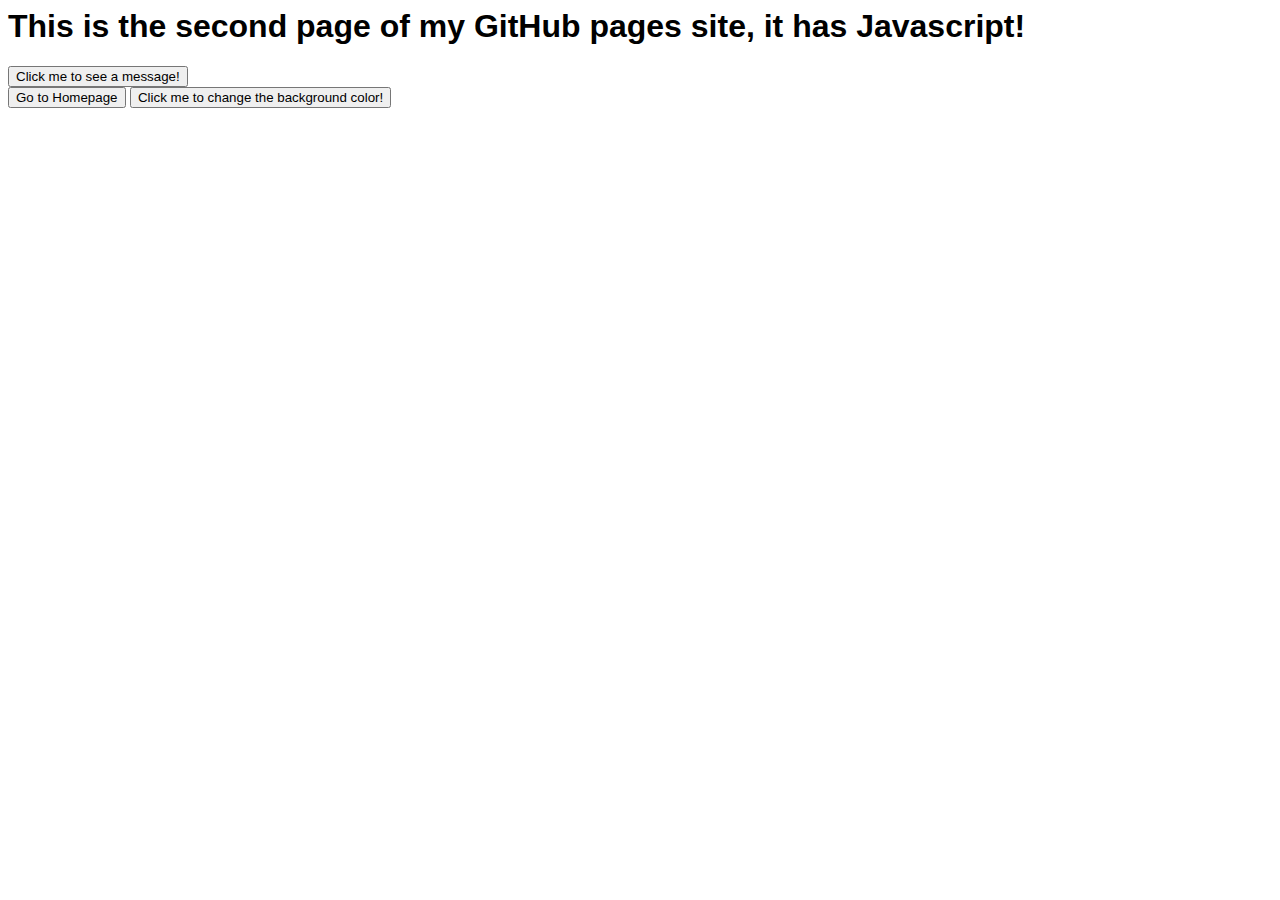
<file: secondpage.html>
<h1>This is the second page of my GitHub pages site, it has Javascript!</h1>

<link rel="stylesheet" href="githubpages.css">

<body>

<button onclick="myFunction()">Click me to see a message!</button>
<div id="demo"></div>
<input type="button" onclick="location.href='./index.html';" value="Go to Homepage" />
<button onclick="colorChange()">Click me to change the background color!</button>


<script>
	function myFunction() {
    	document.getElementById("demo").innerHTML = "Hi, this is a message!";
}
	function colorChange() {
    	document.body.style.backgroundColor = "green";
}
</script>

</body>
</file>
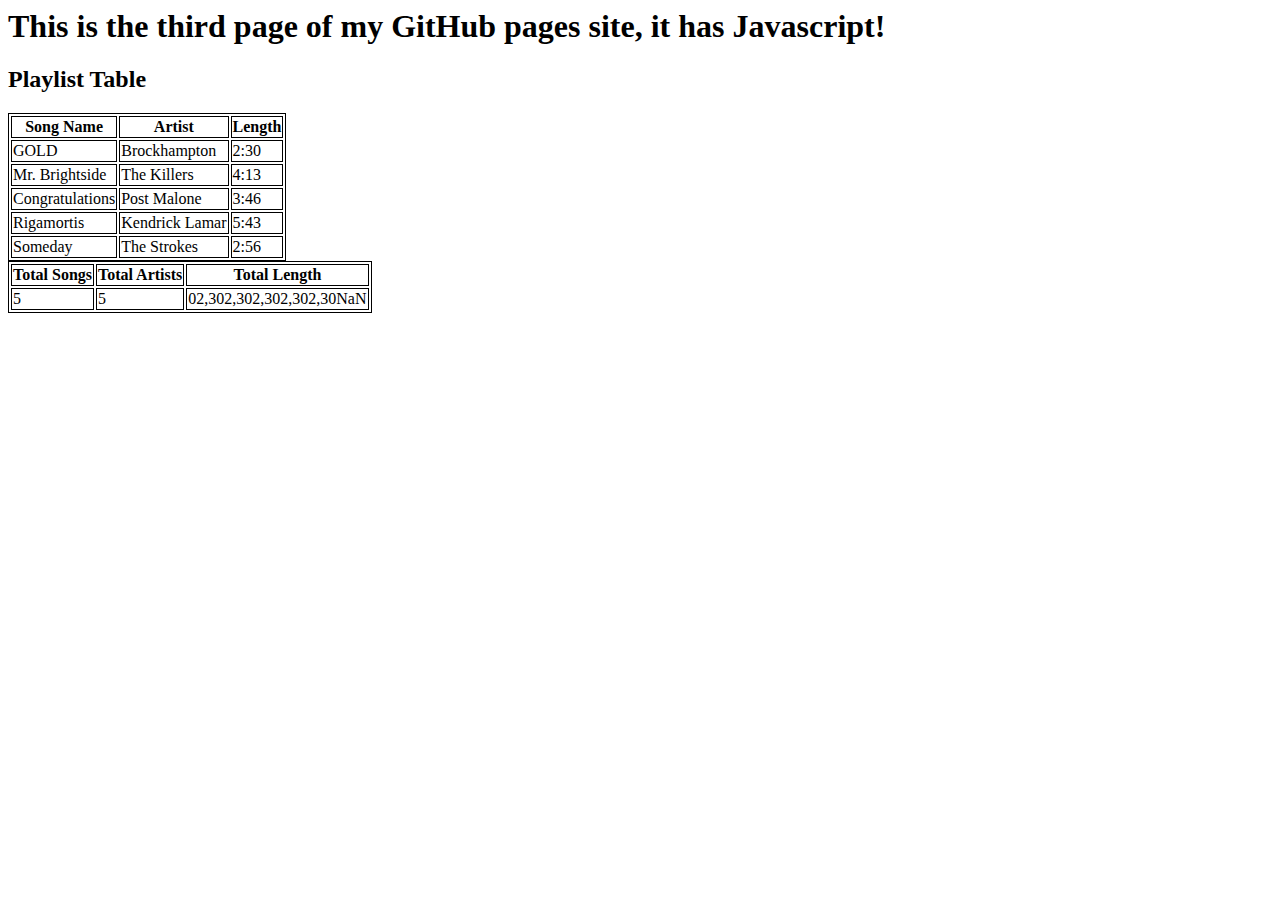
<file: thirdpage.html>
<h1>This is the third page of my GitHub pages site, it has Javascript!</h1>

<style>
	table, th, td {
   border: 1px solid black;
}
</style>
<body>

<h2>Playlist Table</h2>

<table id="playlistTable">
	<thead><tr><th>Song Name</th><th>Artist</th><th>Length</th></tr></thead>
	<tbody id="playlistBody"></tbody>


</table>

<table id="statTable">
	<thead><tr><th>Total Songs</th><th>Total Artists</th><th>Total Length</th></tr></thead>
	<tbody id="statBody"></tbody>


</table>


<script>

var myPlaylist=[
	{
		"Name": "GOLD",
		"Artist": "Brockhampton",
		"Length": "2:30",
	},
	{
		"Name": "Mr. Brightside",
		"Artist": "The Killers",
		"Length": "4:13",
	},
	{
		"Name": "Congratulations",
		"Artist": "Post Malone",
		"Length": "3:46",
	},
	{
		"Name": "Rigamortis",
		"Artist": "Kendrick Lamar",
		"Length": "5:43",
	},
	{
		"Name": "Someday",
		"Artist": "The Strokes",
		"Length": "2:56",
	},
]
var newText="";
var text1="";
var text2="";
for (var x in myPlaylist){
	newText+="<tr>";
	for(var y in myPlaylist[x]){
		text1=myPlaylist[x][y];
		
		newText+="<td>" + text1 + "</td>";
	}
	newText+="</tr>"
}

document.getElementById("playlistBody").innerHTML=newText;

function countSongs(){
	var counter=0;
	for (var x in myPlaylist){
		counter++;
	}
	return counter.toString();
}

function countArtists(){
	var counter=0;
	for (var x in myPlaylist){
		counter++;
	}
	return counter.toString();
}

function addTime(){
	var timeArray=[];
	var returnString="";
	var minSum=0;
	var secSum=0;
	for (var x in myPlaylist){
		timeArray.push(myPlaylist[x]["Length"]);
	}
	for (var i=0; i<timeArray.length; i++){
		timeArray[i]=timeArray[i].split(":");
	}
	console.log(timeArray);
	for(var j=0; j<timeArray.length; j++){
		for (var k=0; k<timeArray[j].length; k++){
			timeArray[j][k]=parseInt(timeArray[j][k]);
		}
	}
	console.log(timeArray);
	for(var z=0; z<timeArray.length; z++){
		minSum+=timeArray[0];
		secSum=+timeArray[1];
	}
	secSum=secSum/60;
	console.log(secSum);
	finalNum=minSum+secSum;
	returnString=finalNum.toString();
	return returnString;
}

document.getElementById("statBody").innerHTML="<tr><td>" + countSongs() + "</td><td>" + countArtists() + "</td><td>" + addTime() + "</td></tr>";
</script>

</body>
</file>
<file: githubpages.css>
body{
	font-family: Arial;
}

.lorip{
	border-top-style: solid;
	border-top-width: 5px;
	border-bottom-style: solid;
	border-bottom-width: 5px;
	text-indent: 33%;
}

@keyframes example {
    from {background-color: red;}
    to {background-color: white;}
}

.full{
	animation-name: example;
	animation-duration: 5s;
}
</file>
